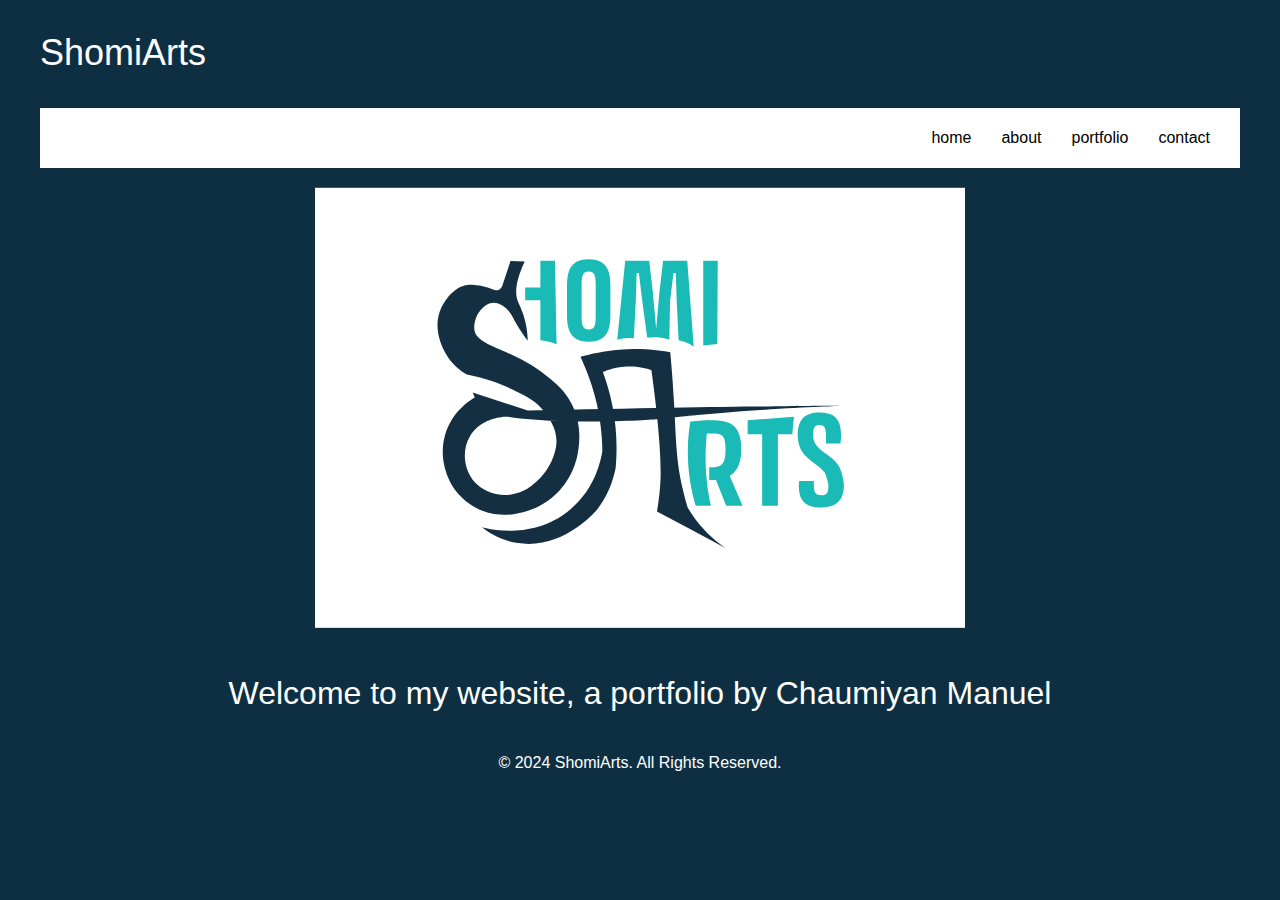
<file: index.html>
<!DOCTYPE html>
<html lang="en">
<head>
    <meta charset="UTF-8">
    <meta name="viewport" content="width=device-width, initial-scale=1.0">
    <title>Chaumiyan Manuel - A graphic designer at GBC</title>

    <link rel="preconnect" href="https://fonts.googleapis.com">
    <link rel="preconnect" href="https://fonts.gstatic.com" crossorigin>
    <link href="https://fonts.googleapis.com/css2?family=Amatic+SC:wght@400;700&display=swap" rel="stylesheet">
    <link href="styles/main.css" rel="stylesheet">
</head>
<body>

    <div id="container">

    <header>
     <h1>ShomiArts</h1>
    </header>

    <nav>
      <ul>
        <li><a href="index.html">home</a></li>
        <li><a href="about.html">about</a></li>
        <li><a href="portfolio.html">portfolio</a></li>
        <li><a href="contact.html">contact</a></li>
      </ul>
    </nav>

     <main>
     <!-- <h1>Welcome to my website, a portfolio by </H1> -->
    <img src="images/sa logo-white.svg" alt="ShomiArts Logo" style="width: 650px; height: 480px; display: block; margin: 0 auto;">


     <h2 style="text-align: center">Welcome to my website, a portfolio 
      by Chaumiyan Manuel</h2>
     <!-- <p>Lorem Ipsum is simply dummy text of the .</p> -->
     </main>

     <!-- <aside>
     <h1>Sidebar1</h1>

     <p> Lorem Ipsum is simply dummy text of the printing and typesetting industry.</p>

     </aside> -->

    <footer style="text-align: center;">
     <p>&copy; 2024 ShomiArts. All Rights Reserved. </p>

  </footer> <!--end container div-->

</body>
</html>
</file>
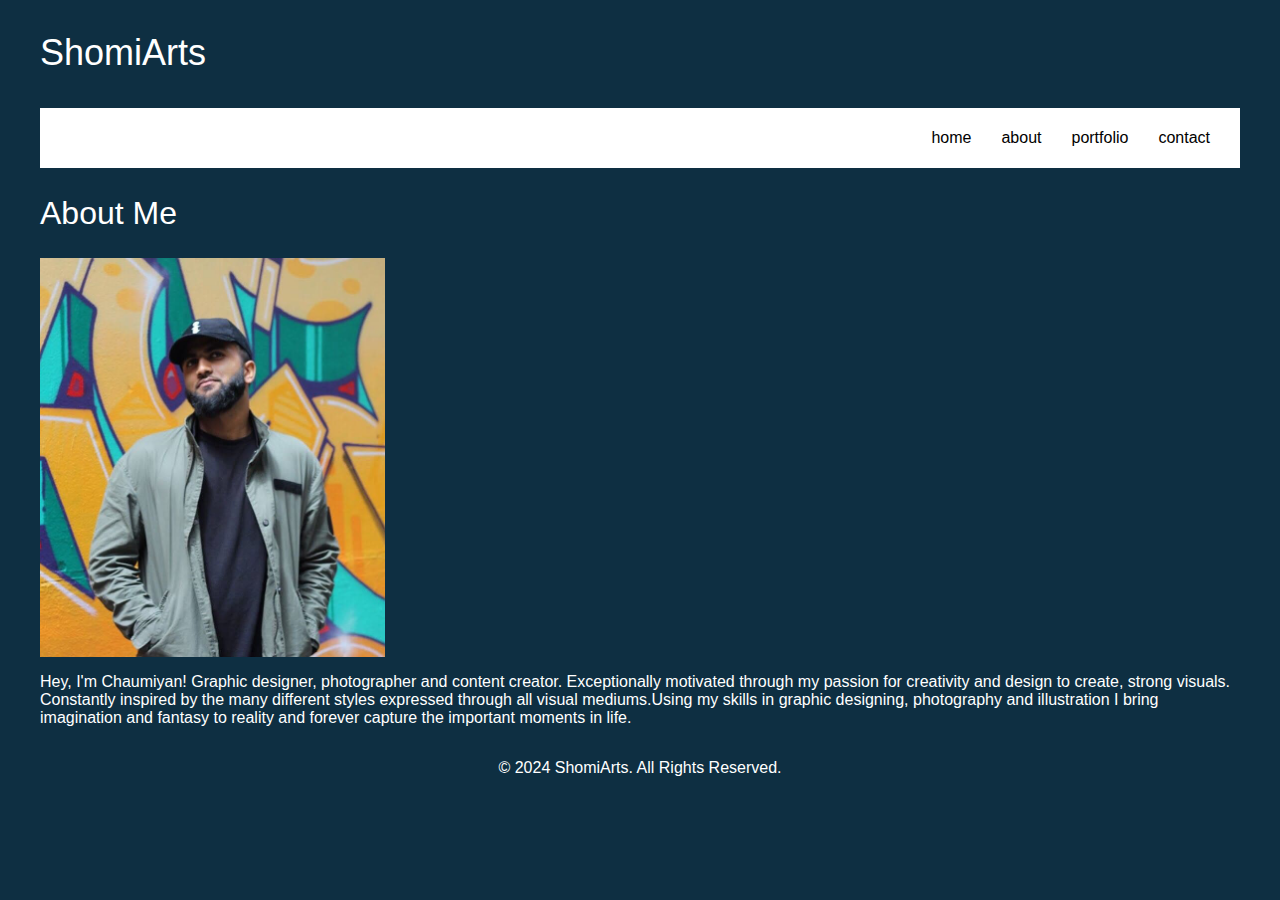
<file: about.html>
<!DOCTYPE html>
<html lang="en">
<head>
    <meta charset="UTF-8">
    <meta name="viewport" content="width=device-width, initial-scale=1.0">
    <title>Chaumiyan Manuel - A graphic designer at GBC</title>

    <link rel="preconnect" href="https://fonts.googleapis.com">
    <link rel="preconnect" href="https://fonts.gstatic.com" crossorigin>
    <link href="https://fonts.googleapis.com/css2?family=Amatic+SC:wght@400;700&display=swap" rel="stylesheet">
    <link href="styles/main.css" rel="stylesheet">
</head>
<body>

    <div id="container">

    <header>
     <h1>ShomiArts</h1>
    </header>

    <nav>
      <ul>
        <li><a href="index.html">home</a></li>
        <li><a href="about.html">about</a></li>
        <li><a href="portfolio.html">portfolio</a></li>
        <li><a href="contact.html">contact</a></li>
      </ul>
    </nav>

     <main>
     <!-- <h1>About Me</H1>
     <p> Lorem Ipsum is simply dummy text of the printing and typesetting industry. Lorem Ipsum has been the industry's standard dummy text ever since the 1500s, when an unknown printer took a galley of type and scrambled it to make a type specimen book. </p> -->

     <h2>About Me</h2>
     <img src="images/9f467d68-52fb-4c73-8b4e-d66412ea9cf9.jpg" alt="photo of Chaumiyan" style="width: 345px; height: 399px; display: block;">
     <p style="color:#ffffff;">Hey, I'm Chaumiyan! Graphic designer, photographer and content creator.

      Exceptionally motivated through my passion for creativity and design to create, strong visuals. Constantly inspired by the many different styles expressed through all visual mediums.Using my skills in graphic designing, photography and illustration I bring imagination and fantasy to reality and forever capture the important moments in life.</p>
     </main>

     <!-- <aside>
     <h1>Sidebar1</h1>

     <p> Lorem Ipsum is simply dummy text of the printing and typesetting industry.</p>

     </aside> -->

     <footer style="text-align: center;">
     <p>&copy; 2024 ShomiArts. All Rights Reserved. </p>

  </footer> <!--end container div-->

</body>
</html>
</file>
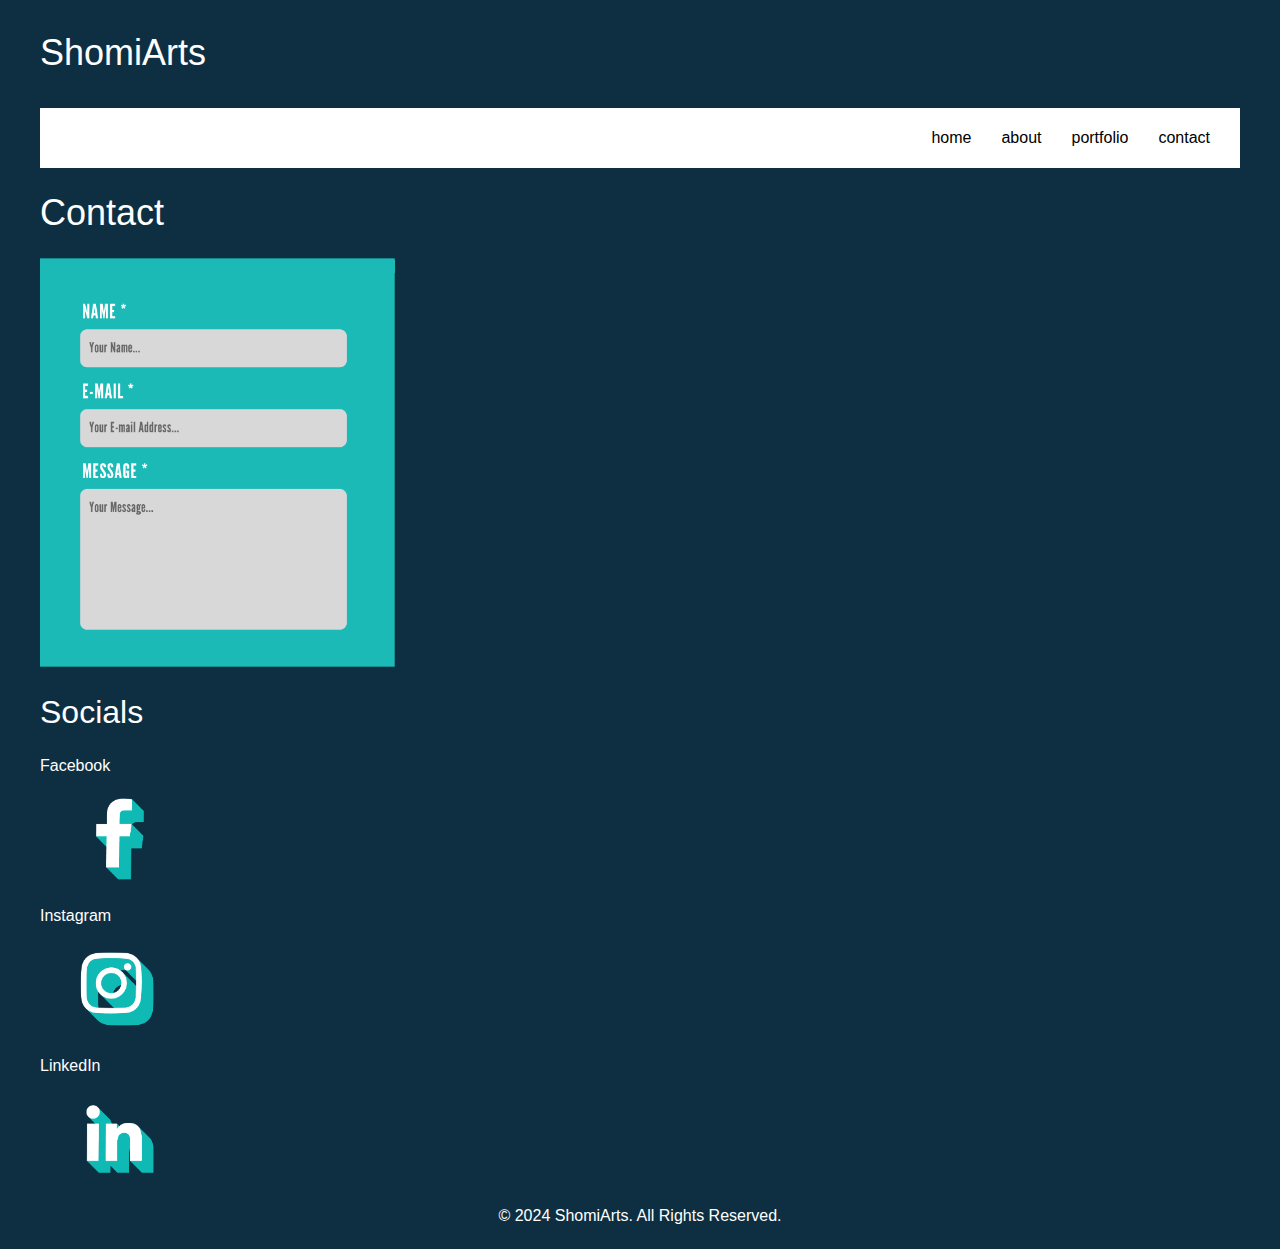
<file: contact.html>
<!DOCTYPE html>
<html lang="en">
<head>
    <meta charset="UTF-8">
    <meta name="viewport" content="width=device-width, initial-scale=1.0">
    <title>Chaumiyan Manuel - A graphic designer at GBC</title>

    <link rel="preconnect" href="https://fonts.googleapis.com">
    <link rel="preconnect" href="https://fonts.gstatic.com" crossorigin>
    <link href="https://fonts.googleapis.com/css2?family=Amatic+SC:wght@400;700&display=swap" rel="stylesheet">
    <link href="styles/main.css" rel="stylesheet">
</head>
<body>

    <div id="container">

    <header>
     <h1>ShomiArts</h1>
    </header>

    <nav>
      <ul>
        <li><a href="index.html">home</a></li>
        <li><a href="about.html">about</a></li>
        <li><a href="portfolio.html">portfolio</a></li>
        <li><a href="contact.html">contact</a></li>
      </ul>
    </nav>

     <main>
     <h1>Contact</H1>
     <img src="images/contact.png" style="width: 355px; height: 409px; display: block;">

     <h2>Socials</h2>
     
     <p>Facebook</p>
        <img src="images/facebook.png" alt="Facebook" style="width: 160px; height: 96px;">

    <p>Instagram</p>
        <img src="images/instagram.png" alt="Instagram" style="width: 160px; height: 96px;">

    <p>LinkedIn</p> 
        <img src="images/linkedin.png" alt="LinkedIn" style="width: 160px; height: 96px;">

     </main>

     <!-- <aside>
     <h1>Sidebar1</h1>

     <p> Lorem Ipsum is simply dummy text of the printing and typesetting industry.</p>

     </aside> -->

    <footer style="text-align: center;">
     <p>&copy; 2024 ShomiArts. All Rights Reserved. </p>
    </div>

  </footer> <!--end container div-->

</body>
</html>
</file>
<file: styles/main.css>
body{
    background-color: #0E2F42;
    font-family: Verdana, Geneva, Tahoma, sans-serif;
    color: #000000;
    /* font-size: 16px; */
    font-size: 100%;

    
}

/* h1, h2, h3{
        font-family: "Amatic SC", sans-serif;
        font-weight: 400;
        font-style: normal;
} */

h1{ font-family: "Jomhuria", sans-serif;
    font-weight: 400;
    font-style: normal;
    font-size: 2.25em; /*38px / 16 px = 2.25em*/
    color:#ffffff;
}

h2{
    font-size: 2em; /* 34px / 16px = 2.125em OR 212.5% */
    font-family: "League Gothic", sans-serif;
    font-optical-sizing: auto;
    font-weight: 400;
    font-style: normal;
    font-variation-settings:
      "wdth" 100;
    color: #ffffff;
}

h3{
    font-size:1.75em; /* 32px / 16px = 2em or 200% */
    font-family: "League Gothic", sans-serif;
    font-optical-sizing: auto;
    font-weight: 400;
    font-style: normal;
    font-variation-settings:
      "wdth" 100;
    color:#ffffff; 
}

p{
    font-family: "League Gothic", sans-serif;
    font-optical-sizing: auto;
    font-weight: 400;
    font-style: normal;
    font-variation-settings:
      "wdth" 100;
    color: #ffffff;
}

#container{
    background-color: #0E2F42;
    /* width: 1200px; */
    /* width: 90%; */
    max-width:1200px;
    margin-left: auto;
    margin-right: auto;

    display: flex;
    flex-wrap: wrap;
}

header{
    background-color: #0E2F42;
    flex: 1 0 100%;
    height: 100px;

}


nav{
    background-color: #ffffff;
    flex: 1 0 100%;

}

ul{
    /* background: aliceblue; */
    display: flex;
    list-style-type: none;
    justify-content: right;
    padding-right: 20px;


}

li{
    margin-left:10px;
}

/*inital state of button*/
a:link{
    display: block;
    
    
    /* width: 150px; */
    /* text-align: center; */


    /* background-color:aqua; */
    /* width:150px; */
    padding: 5px 10px;
    color: #000000;
    text-decoration: none;
    border-radius: 5px;
}

  /* links that have be clicked */
a:visited{
    color:#000000 ;
  
}

/*rollover state*/
a:hover{
    color:#11B9B4;
    /* background-color:darkmagenta; */
    text-decoration: none;

}

/* when clicked */
a:active{
    background-color:#0E2F42;
}

main{
    background-color: #0E2F42; 
    /* width:780px; */
    flex: 1 0 70%; /*1200px = 66.6667*/


}

/*aside{
    background-color: darkorange;
    /* width: 400px; */
    /*flex: 1 0 30%; /*400px = 33.3333% */

/*}*/

footer{
    background-color: #0E2F42;
    flex: 1 0 100%;


}

/* tablet - 800px */
/* if viewport or screen size is 800px or less*/
@media screen and (max-width: 800px) {
    header{
        height: 200px;
    }
    
    a:link{

        padding: 10px 15px;
        color: #ffffff;
        
    }

    main{
 
        flex: 1 0 60% px;
    
    }
    
    aside{

        /* flex: 1 0 40%; */
    
    }
}

/* mobile - 600px */
/* if viewport or screen size is 600px or less*/
@media screen and (max-width: 600px){
    header{
    height: 100px;
    }
    ul{
        display: block;
        padding-left: 0;
        text-align: center;
        /* order: 4; */
    }

    main{

        flex: 1 0 100%;

        /* order: 3; */
    }

    nav{ 
        /* order: 1; */
    }

    /*aside{

        display: none;
        flex: 1 0 100%;
        /* order:2; */
    /*}*/

    footer{
        /* order: 5; */
    }

}
</file>
